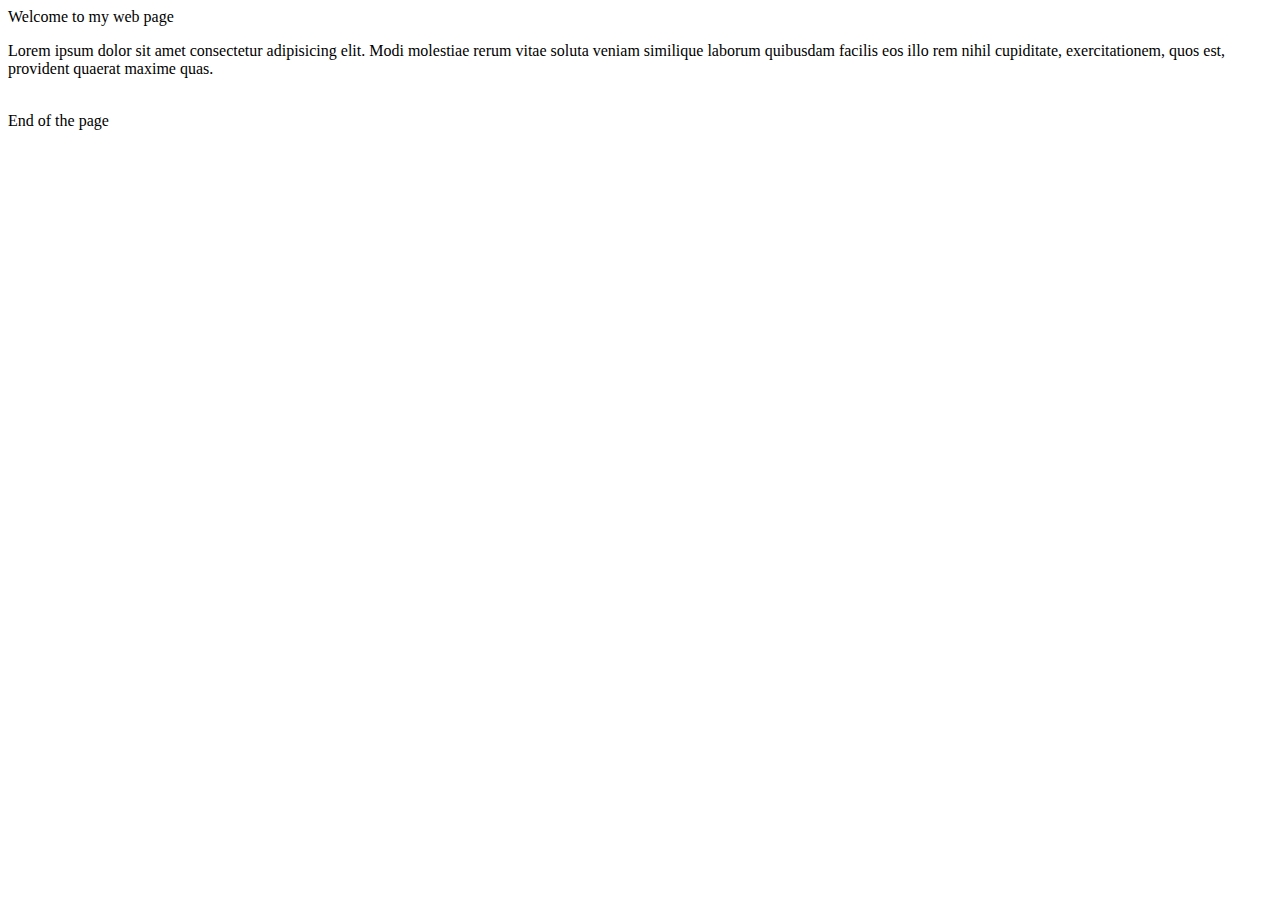
<file: js/DOM /index.html>
<!DOCTYPE html>
<html lang="en">
<head>
    <meta charset="UTF-8">
    <meta name="viewport" content="width=device-width, initial-scale=1.0">
    <title>DOM</title>
</head>
<body>
    <div class="heading">Welcome to my web page</div>

    <p class="paragraph">Lorem ipsum dolor sit amet consectetur adipisicing elit. Modi molestiae rerum vitae soluta veniam similique laborum quibusdam facilis eos illo rem nihil cupiditate, exercitationem, quos est, provident quaerat maxime quas.</p><br>

    <div class="end">End of the page</div>
</body>
</html>
</file>
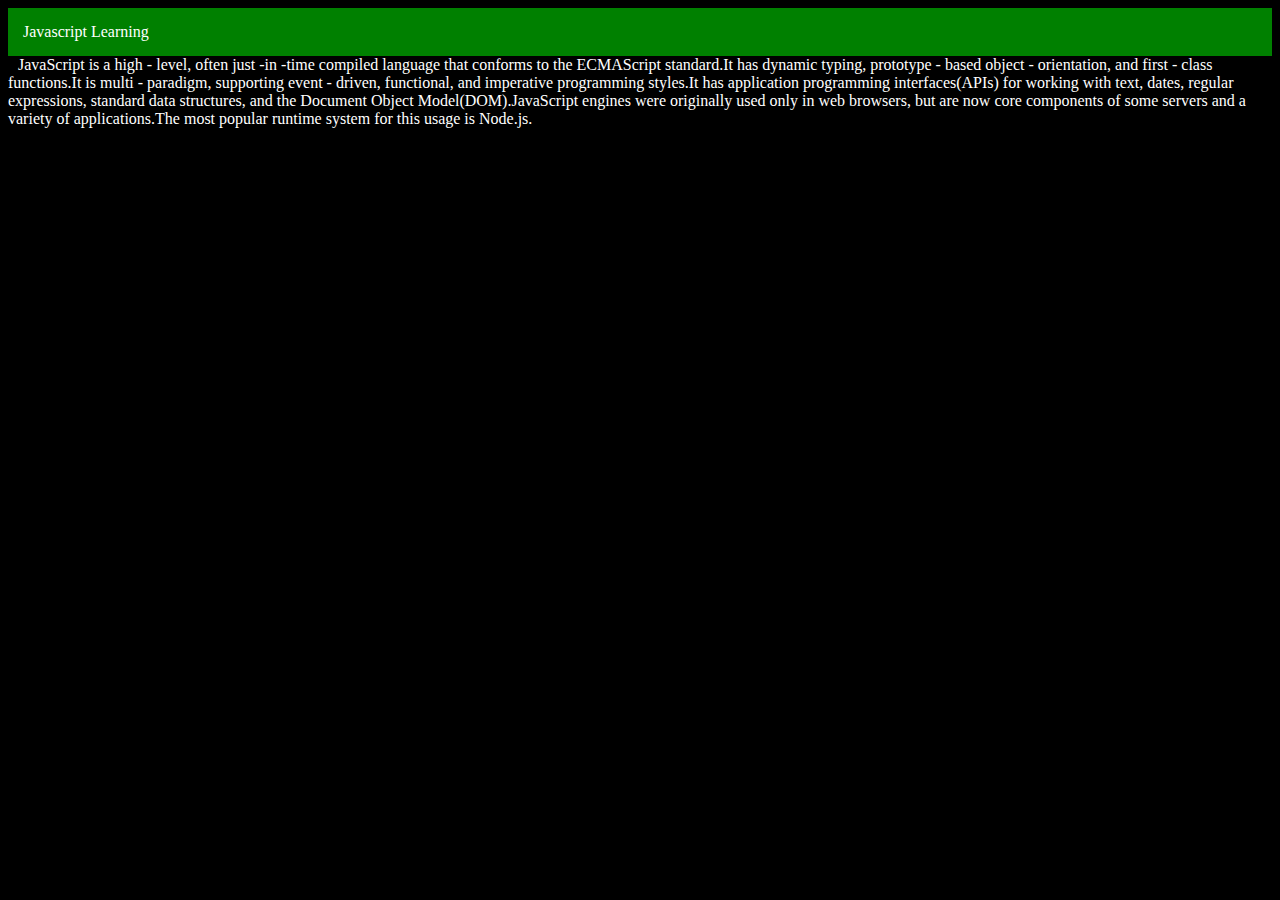
<file: js/DOM /Create element/index.html>
<!DOCTYPE html>
<html lang="en">

<head>
    <meta charset="UTF-8">
    <meta name="viewport" content="width=device-width, initial-scale=1.0">
    <title>Document</title>
</head>

<body style="background-color: black;color: white;">

</body>
</html>

<script src="index.js"></script>
</file>
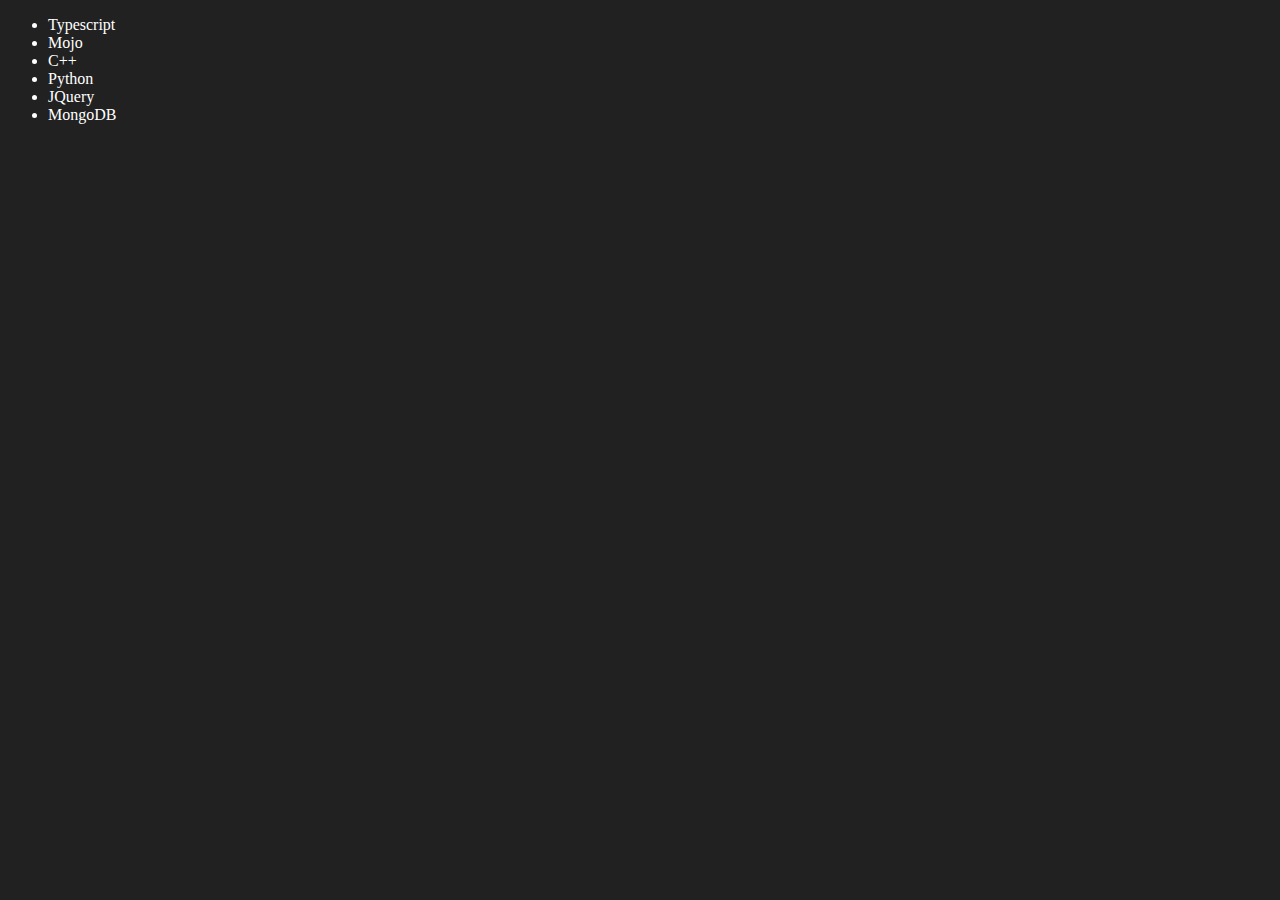
<file: js/DOM /Edit and remove/index.html>
<!DOCTYPE html>
<html lang="en">

<head>
    <meta charset="UTF-8">
    <meta name="viewport" content="width=device-width, initial-scale=1.0">
    <title>DOM- Edit and remove</title>
</head>

<body style="background-color: #212121; color: #fff;">
    <ul class="Language">
        <li>
            Javascript
        </li>
    </ul>
</body>
</html>


<script src="index.js"></script>
</file>
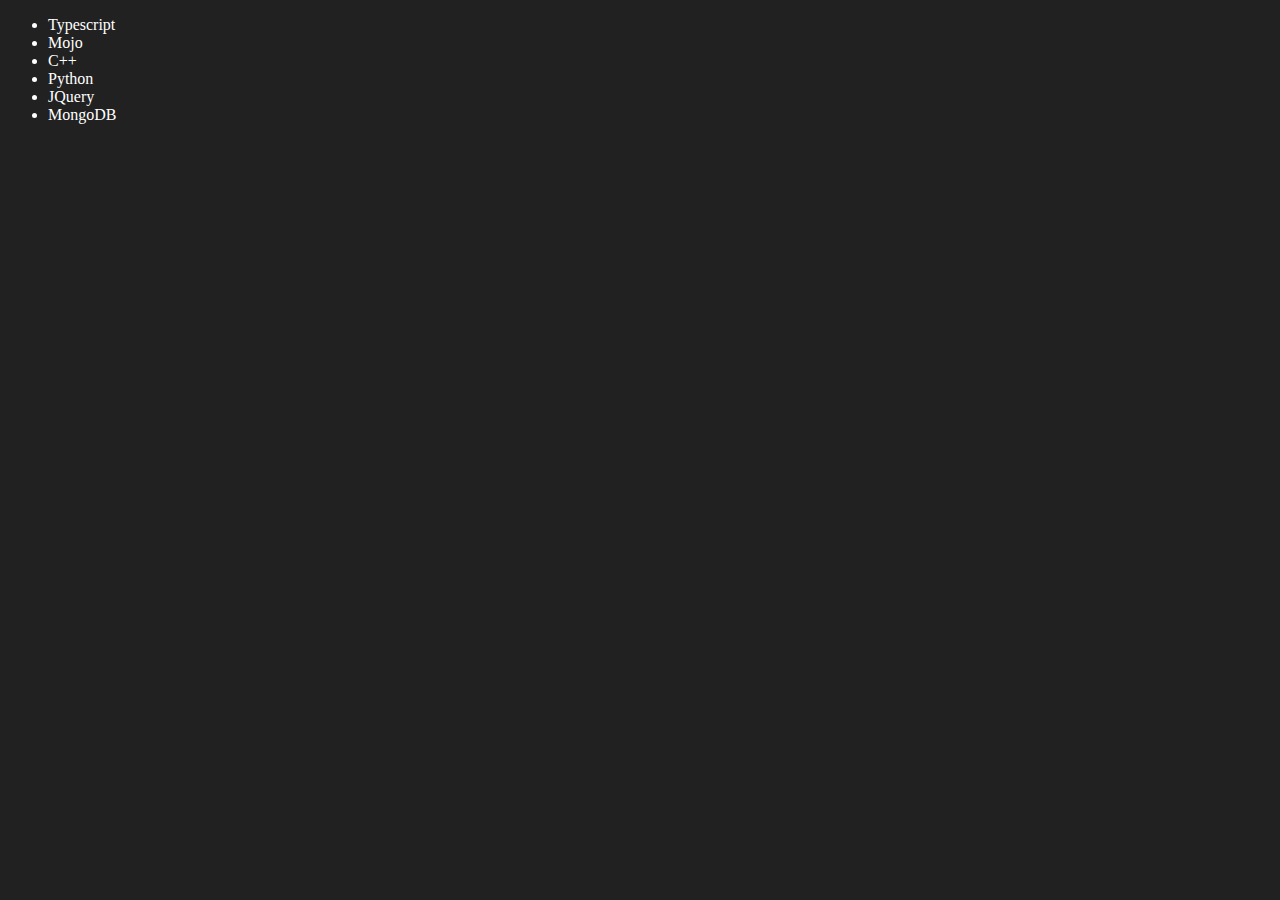
<file: js/DOM /Edit and remove.html>
<!DOCTYPE html>
<html lang="en">

<head>
    <meta charset="UTF-8">
    <meta name="viewport" content="width=device-width, initial-scale=1.0">
    <title>DOM- Edit and remove</title>
</head>

<body style="background-color: #212121; color: #fff;">
    <ul class="Language">
        <li>
            Javascript
        </li>
    </ul>
</body>
<script>

    // we can obtained the text by two ways by using js
    // one way is by using inerHTML but this is not customised way
    // another way by direct create a text node

    function addlanguage(langname) {
        const li = document.createElement('li');
        li.innerHTML = `${langname}`
        document.querySelector('.Language').appendChild(li)
    }
    addlanguage("C")
    addlanguage("C++")
    addlanguage("Python")

    function optimised_way(langname) {
        const li = document.createElement('li');
        li.appendChild(document.createTextNode(langname))
        document.querySelector('.Language').appendChild(li)
    }
    optimised_way("JQuery")
    optimised_way("MongoDB")
    optimised_way("Django")

// Edit

const edit = document.querySelector("li:nth-child(2)")
// edit.innerHTML = "Mojo"
// But this is not optimised way
const newli = document.createElement('li')
newli.textContent = "Mojo"
edit.replaceWith(newli)

// Edit at Javascript

// const text = document.querySelector('li')
// console.log(text);
// const li = document.createElement('li')
// console.log(li);
// li.textContent = ("Typescript")
// text.replaceWith(li)

// another way of edit
const text = document.querySelector("li:first-child")
text.outerHTML = '<li>Typescript</li>'

// Remove

const del = document.querySelector('li:last-child')
console.log(del);
del.remove()
</script>

</html>
</file>
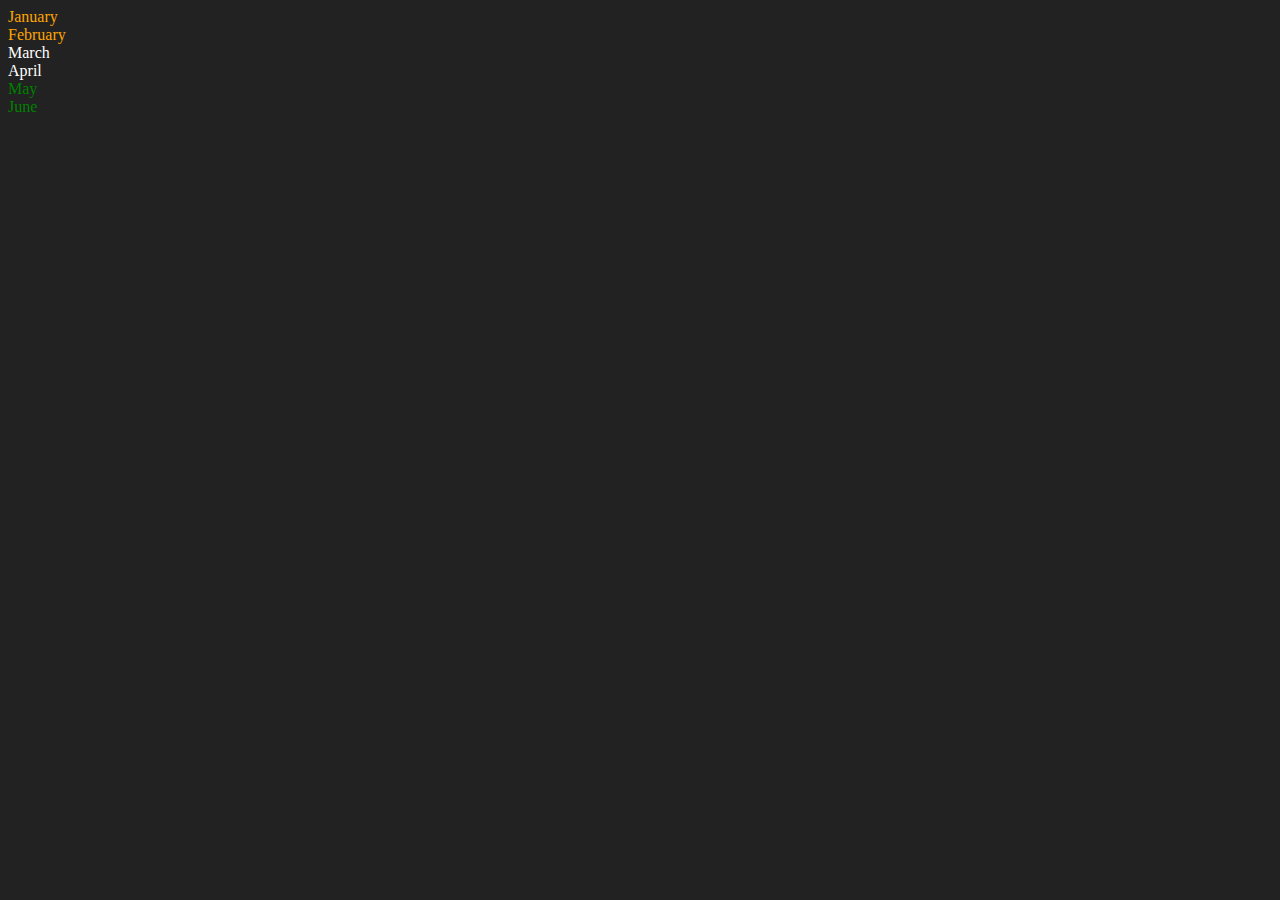
<file: js/DOM /Manipulation.html>
<!DOCTYPE html>
<html lang="en">
<head>
    <meta charset="UTF-8">
    <meta name="viewport" content="width=device-width, initial-scale=1.0">
    <title>Manupilation</title>
</head>
<body style="background-color: #212221; color: #ffff;">
    <div class="parent">
        <div>January</div>
        <div>February</div>
        <div>March</div>
        <div>April</div>
        <div>May</div>
        <div>June</div>
    </div>
</body>
    <script>
        const text = document.querySelector('.parent')
        
        // console.log(text);
        // console.log(text.children);
        // console.log(text.innerHTML);
        // console.log(text.children[2].innerHTML);

        // for (let i = 0; i < text.children.length; i++) {
        //     console.log(text.children[i].innerHTML);
        // }

        text.children[0].style.color = "orange"
        text.children[1].style.color = "orange"

         text.children[4].style.color = "green"
         text.children[5].style.color = "green"

         console.log(text.firstElementChild.innerHTML);
         console.log(text.lastElementChild.innerHTML);

         const month = document.querySelector('.parent')
         console.log(month);



         console.log("NODES: ",text.childNodes);
        // the above code is based on node list.It shows how many text are there

        
    </script>
</html>
</file>
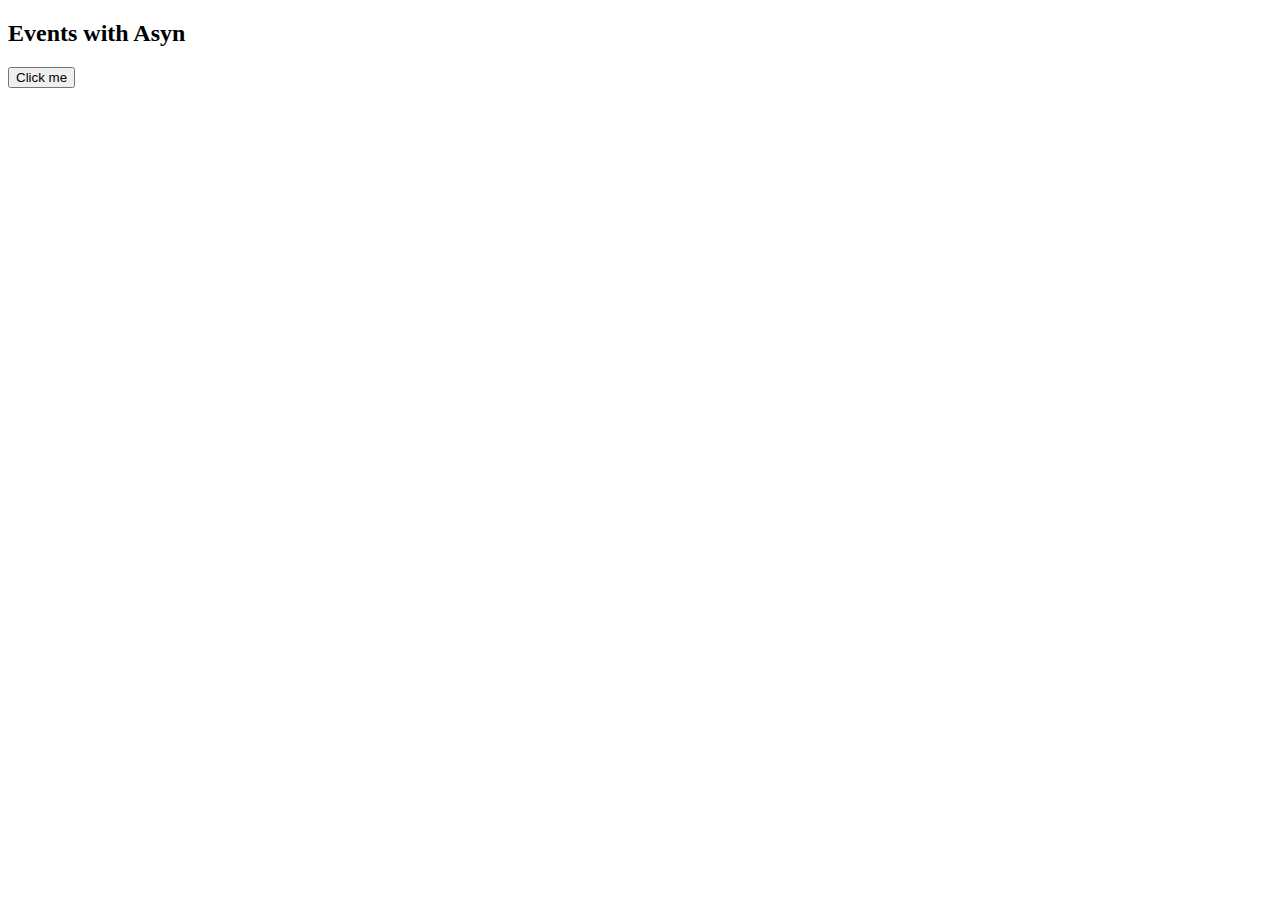
<file: js/Events/one.html>
<!DOCTYPE html>
<html lang="en">
<head>
    <meta charset="UTF-8">
    <meta name="viewport" content="width=device-width, initial-scale=1.0">
    <title>Events with Asyn</title>
</head>
<body>
    <h2>Events with Asyn</h2>
    <button id="click">Click me</button>
</body>
<script>

    setTimeout(function(){
        console.log("Click the button to hold the text");
    }, 2000)


    // setInterval(function(){
    //     console.log("I am Assumed to be perfect");
    // }, 2000);

    // setInterval(() => {
    //     console.log("I am Great");
    // }, 1000);

    const innertext = function(){
        document.querySelector('h2').innerHTML="Learning Javascript "
    }
    const popup = setTimeout(innertext,4000)

    document.querySelector('#click').addEventListener('click',function(){
        clearTimeout(popup)
        console.log("Stopped");
    })
</script>
</html>
</file>
